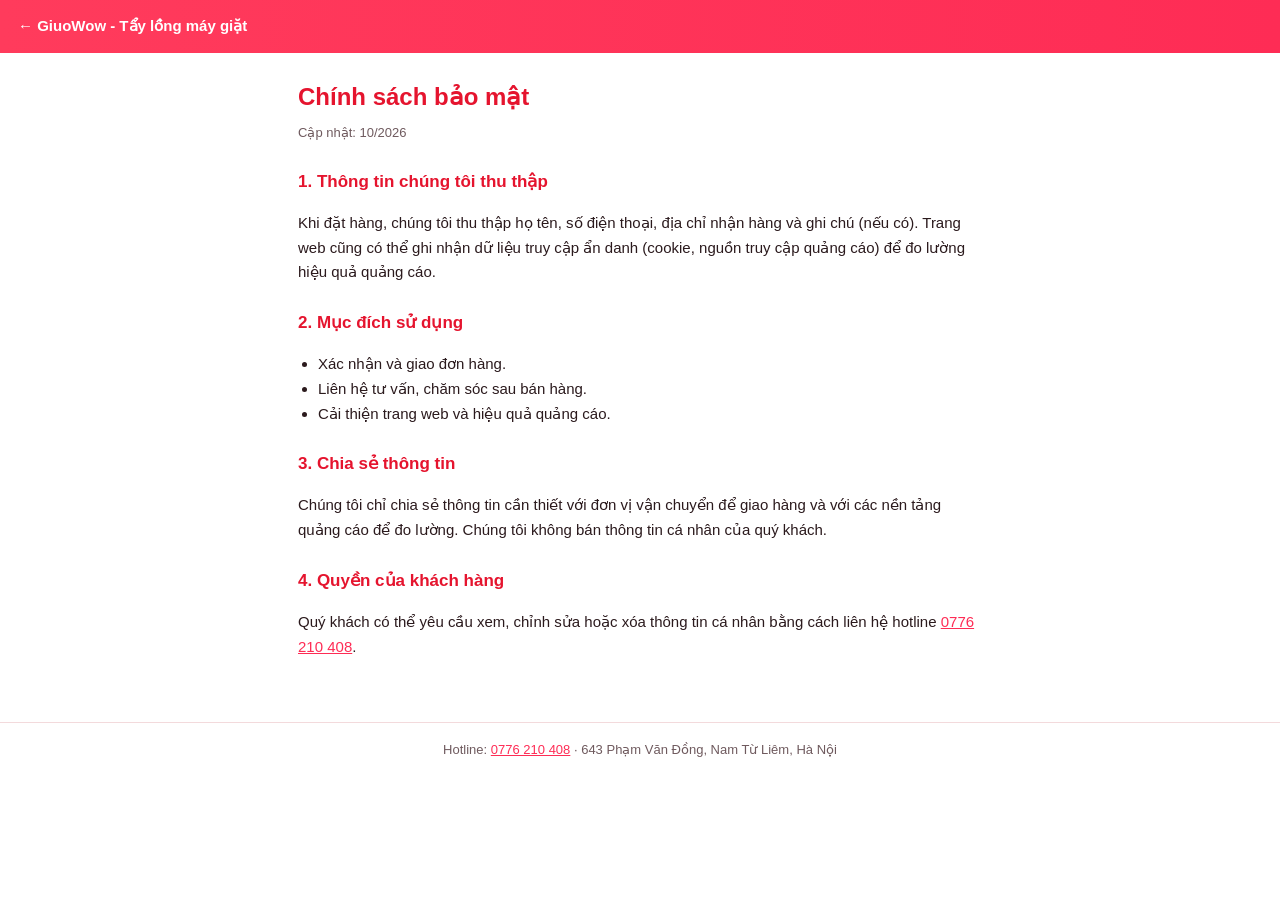
<file: chinh-sach-bao-mat.html>
<!DOCTYPE html>
<html lang="vi"><head><meta charset="UTF-8"><meta name="viewport" content="width=device-width, initial-scale=1">
<title>Chính sách bảo mật | GiuoWow</title><link rel="stylesheet" href="assets/policy.css"></head>
<body><header><a href="./">← GiuoWow - Tẩy lồng máy giặt</a></header>
<main><h1>Chính sách bảo mật</h1><div class="meta">Cập nhật: 10/2026</div>

<h2>1. Thông tin chúng tôi thu thập</h2>
<p>Khi đặt hàng, chúng tôi thu thập họ tên, số điện thoại, địa chỉ nhận hàng và ghi chú (nếu có). Trang web cũng có thể ghi nhận dữ liệu truy cập ẩn danh (cookie, nguồn truy cập quảng cáo) để đo lường hiệu quả quảng cáo.</p>
<h2>2. Mục đích sử dụng</h2>
<ul><li>Xác nhận và giao đơn hàng.</li><li>Liên hệ tư vấn, chăm sóc sau bán hàng.</li><li>Cải thiện trang web và hiệu quả quảng cáo.</li></ul>
<h2>3. Chia sẻ thông tin</h2>
<p>Chúng tôi chỉ chia sẻ thông tin cần thiết với đơn vị vận chuyển để giao hàng và với các nền tảng quảng cáo để đo lường. Chúng tôi không bán thông tin cá nhân của quý khách.</p>
<h2>4. Quyền của khách hàng</h2>
<p>Quý khách có thể yêu cầu xem, chỉnh sửa hoặc xóa thông tin cá nhân bằng cách liên hệ hotline <a href="tel:0776210408">0776 210 408</a>.</p>
</main>
<footer>Hotline: <a href="tel:0776210408">0776 210 408</a> · 643 Phạm Văn Đồng, Nam Từ Liêm, Hà Nội</footer></body></html>
</file>
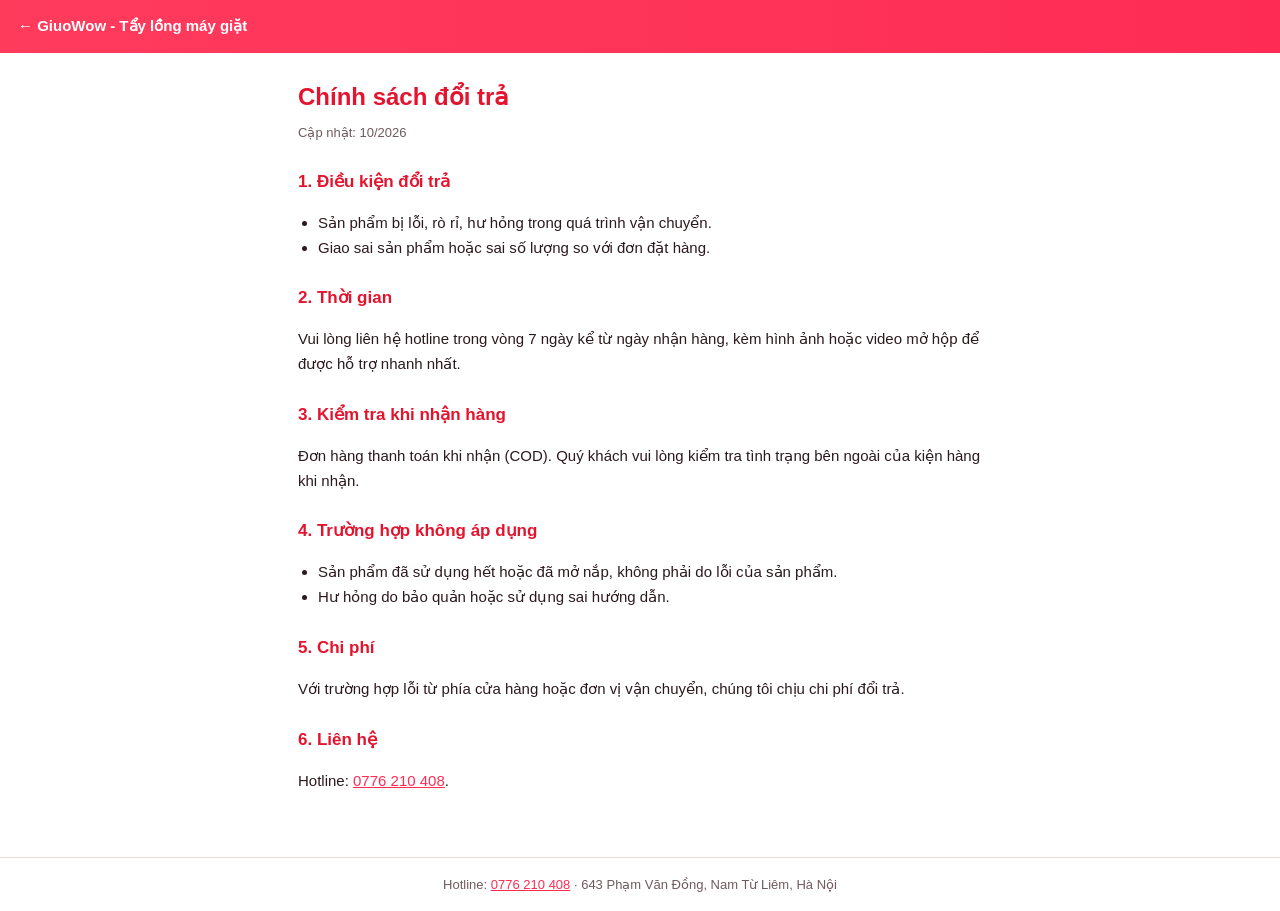
<file: chinh-sach-doi-tra.html>
<!DOCTYPE html>
<html lang="vi"><head><meta charset="UTF-8"><meta name="viewport" content="width=device-width, initial-scale=1">
<title>Chính sách đổi trả | GiuoWow</title><link rel="stylesheet" href="assets/policy.css"></head>
<body><header><a href="./">← GiuoWow - Tẩy lồng máy giặt</a></header>
<main><h1>Chính sách đổi trả</h1><div class="meta">Cập nhật: 10/2026</div>

<h2>1. Điều kiện đổi trả</h2>
<ul><li>Sản phẩm bị lỗi, rò rỉ, hư hỏng trong quá trình vận chuyển.</li><li>Giao sai sản phẩm hoặc sai số lượng so với đơn đặt hàng.</li></ul>
<h2>2. Thời gian</h2>
<p>Vui lòng liên hệ hotline trong vòng 7 ngày kể từ ngày nhận hàng, kèm hình ảnh hoặc video mở hộp để được hỗ trợ nhanh nhất.</p>
<h2>3. Kiểm tra khi nhận hàng</h2>
<p>Đơn hàng thanh toán khi nhận (COD). Quý khách vui lòng kiểm tra tình trạng bên ngoài của kiện hàng khi nhận.</p>
<h2>4. Trường hợp không áp dụng</h2>
<ul><li>Sản phẩm đã sử dụng hết hoặc đã mở nắp, không phải do lỗi của sản phẩm.</li><li>Hư hỏng do bảo quản hoặc sử dụng sai hướng dẫn.</li></ul>
<h2>5. Chi phí</h2>
<p>Với trường hợp lỗi từ phía cửa hàng hoặc đơn vị vận chuyển, chúng tôi chịu chi phí đổi trả.</p>
<h2>6. Liên hệ</h2>
<p>Hotline: <a href="tel:0776210408">0776 210 408</a>.</p>
</main>
<footer>Hotline: <a href="tel:0776210408">0776 210 408</a> · 643 Phạm Văn Đồng, Nam Từ Liêm, Hà Nội</footer></body></html>
</file>
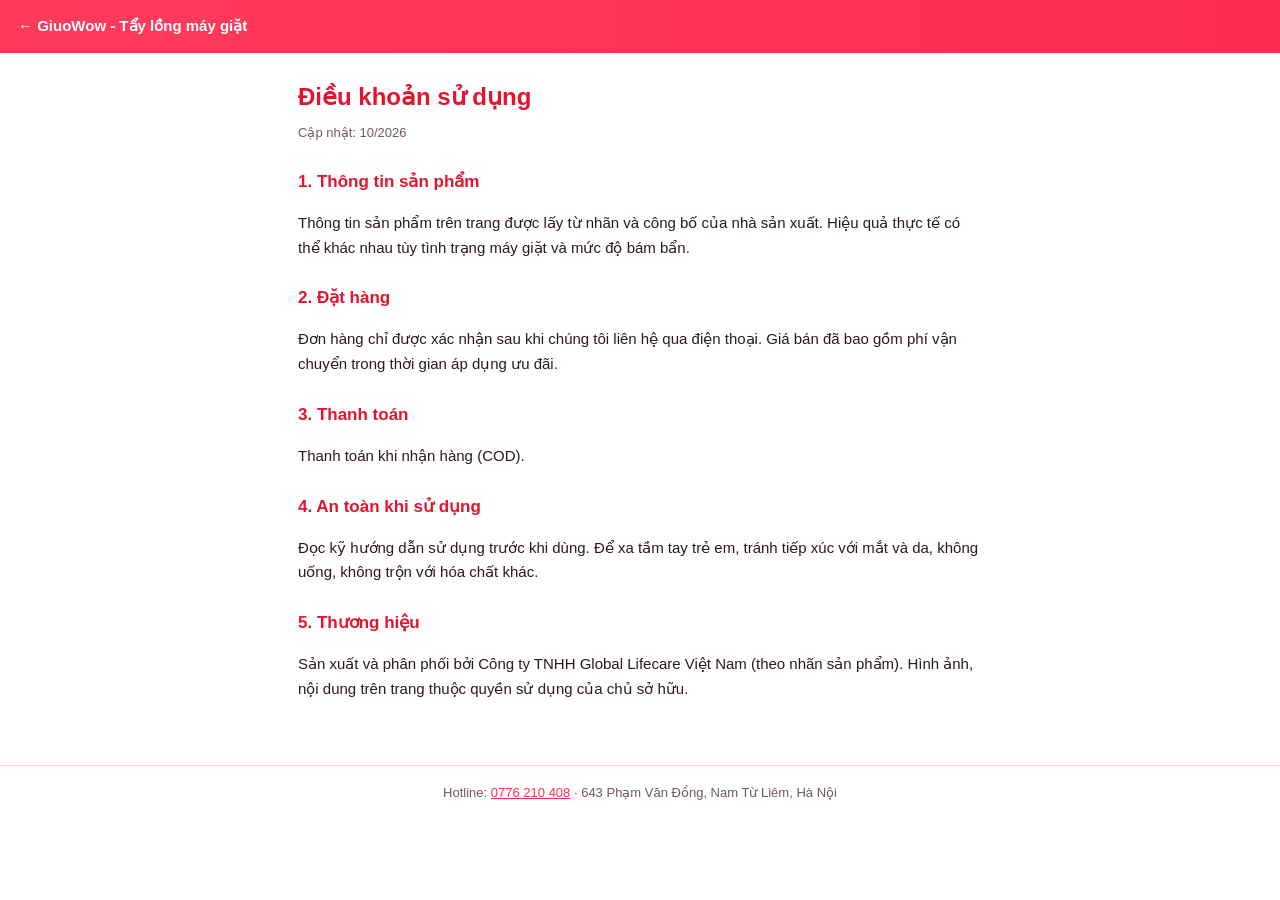
<file: dieu-khoan.html>
<!DOCTYPE html>
<html lang="vi"><head><meta charset="UTF-8"><meta name="viewport" content="width=device-width, initial-scale=1">
<title>Điều khoản sử dụng | GiuoWow</title><link rel="stylesheet" href="assets/policy.css"></head>
<body><header><a href="./">← GiuoWow - Tẩy lồng máy giặt</a></header>
<main><h1>Điều khoản sử dụng</h1><div class="meta">Cập nhật: 10/2026</div>

<h2>1. Thông tin sản phẩm</h2>
<p>Thông tin sản phẩm trên trang được lấy từ nhãn và công bố của nhà sản xuất. Hiệu quả thực tế có thể khác nhau tùy tình trạng máy giặt và mức độ bám bẩn.</p>
<h2>2. Đặt hàng</h2>
<p>Đơn hàng chỉ được xác nhận sau khi chúng tôi liên hệ qua điện thoại. Giá bán đã bao gồm phí vận chuyển trong thời gian áp dụng ưu đãi.</p>
<h2>3. Thanh toán</h2>
<p>Thanh toán khi nhận hàng (COD).</p>
<h2>4. An toàn khi sử dụng</h2>
<p>Đọc kỹ hướng dẫn sử dụng trước khi dùng. Để xa tầm tay trẻ em, tránh tiếp xúc với mắt và da, không uống, không trộn với hóa chất khác.</p>
<h2>5. Thương hiệu</h2>
<p>Sản xuất và phân phối bởi Công ty TNHH Global Lifecare Việt Nam (theo nhãn sản phẩm). Hình ảnh, nội dung trên trang thuộc quyền sử dụng của chủ sở hữu.</p>
</main>
<footer>Hotline: <a href="tel:0776210408">0776 210 408</a> · 643 Phạm Văn Đồng, Nam Từ Liêm, Hà Nội</footer></body></html>
</file>
<file: assets/policy.css>
:root{--red:#FE2C55;--red-dark:#E5142E;--ink:#2B1A1D;--muted:#6F5A5E;--line:#F3DADC}
*{box-sizing:border-box}
body{margin:0;font-family:-apple-system,BlinkMacSystemFont,"Segoe UI",Roboto,Arial,sans-serif;color:var(--ink);background:#fff;line-height:1.65;font-size:15px}
header{background:linear-gradient(90deg,#FF3B5C,#FE2C55);color:#fff;padding:14px 18px}
header a{color:#fff;text-decoration:none;font-weight:800}
main{max-width:720px;margin:0 auto;padding:24px 18px 48px}
h1{color:var(--red-dark);font-size:24px;margin:0 0 6px}
h2{color:var(--red-dark);font-size:17px;margin:24px 0 6px}
p,li{color:var(--ink)}
ul{padding-left:20px}
.meta{color:var(--muted);font-size:13px;margin-bottom:18px}
a{color:var(--red)}
footer{border-top:1px solid var(--line);padding:16px 18px;text-align:center;font-size:13px;color:var(--muted)}
</file>
